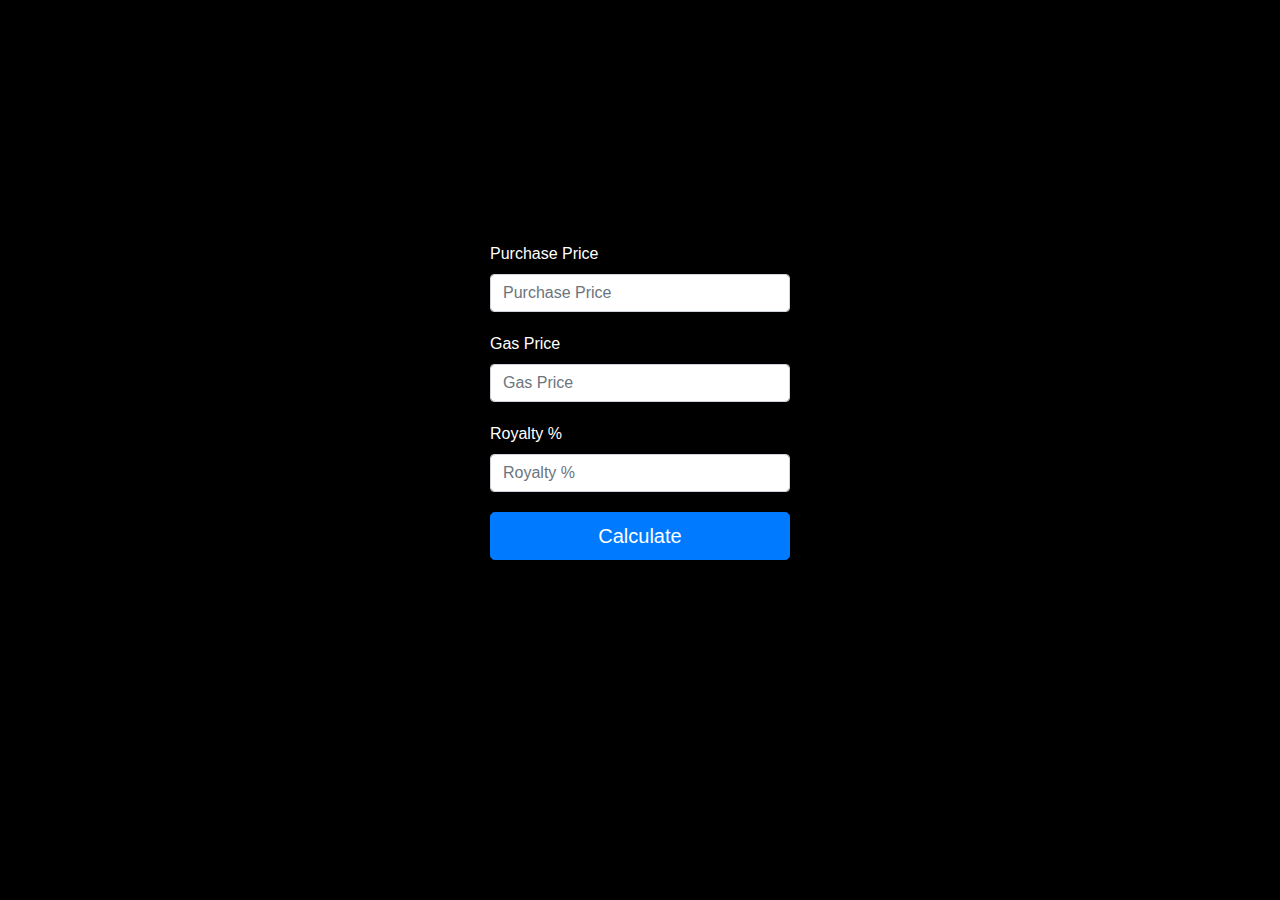
<file: breakeven.html>
<!DOCTYPE html>
<html>
  <head>
    <title>Break-even</title>
    <meta charset="utf-8">
    <meta name="viewport" content="width=device-width, initial-scale=1">
    <link rel="stylesheet" href="bootstrap.min.css">
    <link href="breakeven.css" rel="stylesheet">
  </head>
  <body>
    
    <main class="form-signin">
      <form>
        
        <div class="form-floating">
          <label for="purchase-price-input">Purchase Price</label>
          <input type="number" required step="any" class="form-control" id="purchase-price-input" placeholder="Purchase Price">
        </div>
        <div class="form-floating">
          <label for="gas-price-input">Gas Price</label>
          <input type="number" required step="any" class="form-control" id="gas-price-input" placeholder="Gas Price">
        </div>
        <div class="form-floating">
          <label for="royalty-input">Royalty %</label>
          <input type="number" required step="any" class="form-control" id="royalty-input" placeholder="Royalty %">
        </div>
        <button class="w-100 btn btn-lg btn-primary" type="submit">Calculate</button>
        
        <h4 id="result" class="invisible">Break-even price: <br />&nbsp;</h4>
      </form>
    </main>
    
    
    <script>
      
      var form = document.querySelector('form');
      form.addEventListener('submit', (event) => {
        var purchasePriceInput = parseFloat(document.querySelector('#purchase-price-input').value);
        var gasPriceInput = parseFloat(document.querySelector('#gas-price-input').value);
        var royaltyInput = parseFloat(document.querySelector('#royalty-input').value);
        var osFeeInput = 2.5;
        var totalCost = purchasePriceInput + gasPriceInput;
        var totalFees = royaltyInput + osFeeInput;
        var breakEvenPrice = totalCost/((100-totalFees)/100)
        var resultEl = document.querySelector("#result");
        resultEl.innerText = `Break even price: ${breakEvenPrice}`;
        resultEl.removeAttribute("class");
        event.preventDefault();
      });


    </script>
    
        
      </body>
</html>
</file>
<file: breakeven.css>
html,
body {
  height: 100%;
}

body {
  display: flex;
  align-items: center;
  text-align: left;
}

.form-signin {
  width: 100%;
  max-width: 330px;
  padding: 15px;
  margin: auto;
}


.form-signin input {
   margin-bottom: 20px;
}

/* Chrome, Safari, Edge, Opera */
input::-webkit-outer-spin-button,
input::-webkit-inner-spin-button {
  -webkit-appearance: none;
  margin: 0;
}

/* Firefox */
input[type=number] {
  -moz-appearance: textfield;
}

#result {
    margin-top: 20px;
    margin-bottom: 20px;
}
</file>
